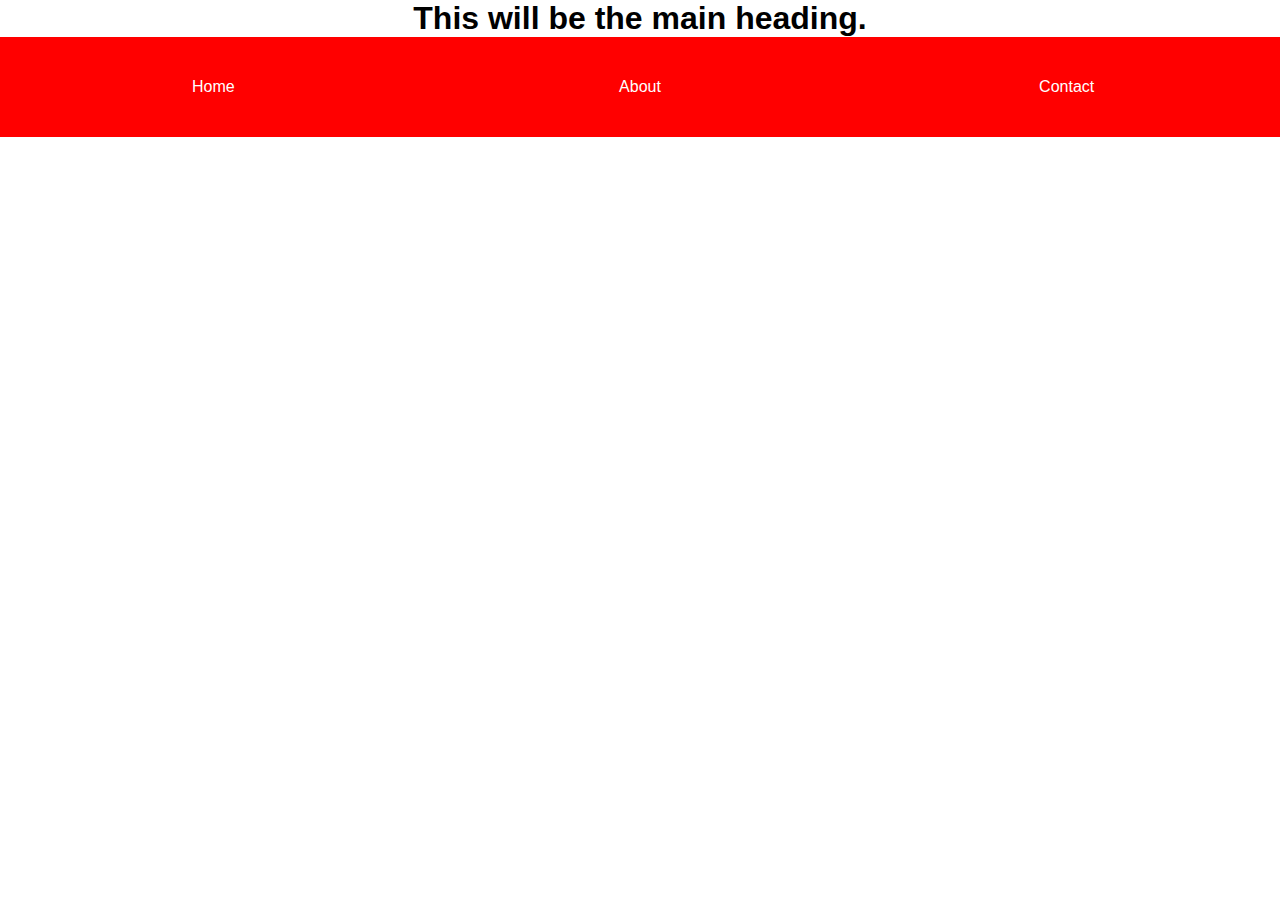
<file: flex.html>
<!DOCTYPE html>
<html lang="en">
<head>
    <meta charset="UTF-8">
    <meta name="viewport" content="width=device-width, initial-scale=1.0">
    <title>Flex Layout</title>
    <link rel="stylesheet" href="css/flex.css">
</head>
<body>
    <!-- Each HTML page must have a header and h1 -->
    <header>
        <h1>This will be the main heading.</h1>
        <nav>
            <ul>
                <li><a href="#home">Home</a></li>
                <li><a href="#about">About</a></li>
                <li><a href="#contact">Contact</a></li>
            </ul>
        </nav>
    </header>
    <!-- This will be the main content -->
    <main>
        <section class="top" id="home">
            <div></div>
            <div></div>
            <div></div>
            <div></div>
            <div></div>
            <div></div>
        </section>
        <section class="middle" id="about">

        </section>
        <section class="bottom" id="contact">

        </section>
    </main>
    <!-- This will contain copyright information -->
    <footer>

    </footer>
</body>
</html>
</file>
<file: css/flex.css>
*{
    margin: 0;
    padding: 0;
    box-sizing: border-box;
}
body{
    width: 100vw;
    font-family: Arial, Helvetica, sans-serif;
}
a{
    text-decoration: none;
}
li{
    list-style: none;
}
img{
    width: 100%;
}

/* header */
header{
    width: 100%;
    text-align: center;
}
ul{
    width: 100%;
    display: flex;
    flex-direction: column;
    height: 100vh;
    max-height: 100px;
    background-color: red;
}
nav ul li{
    width: 100%;
    height: 100%;
}
nav ul li a{
    color:white;
    display: flex;
    height: 100%;
    width: 100%;
    justify-content: center;
    align-items: center;
}
li a:hover{
    background-color: white;
    color: red;
}

@media (min-width: 768px){
    ul{
        flex-direction: row;
    }
    ul li{
        width: 33.33%;
    }
}
</file>
